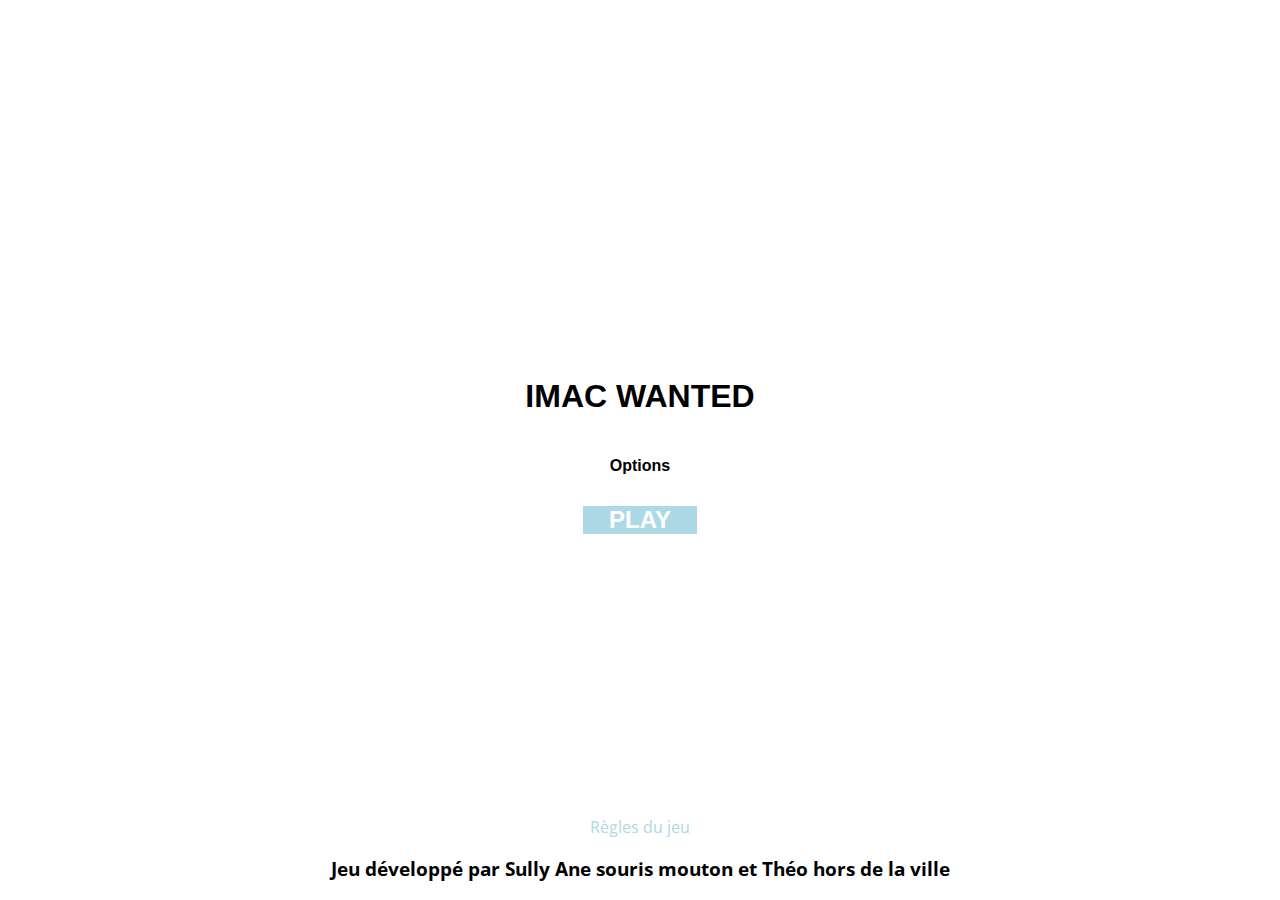
<file: index.html>
<!DOCTYPE html>
<html lang="">

<head>
    <meta charset="utf-8">
    <meta http-equiv="X-UA-Compatible" content="IE=edge">
    <meta name="viewport" content="width=device-width,initial-scale=1.0">
    <link rel="stylesheet" type="text/css" href="./src/style.css">
    <link href="https://fonts.googleapis.com/css2?family=Open+Sans:wght@300&display=swap" rel="stylesheet">

    <title>
        Mario WANTED
    </title>
</head>

<body>
    <div id="main">
        <div id="menu">
            <h1>IMAC WANTED</h1>
            <h4 id="displayParametres">Options</h4>
            <div id="parametres">
                <div class="champ">
                    <label>Vitesse persos</label>
                    <input placeholder="Par défaut 0.5" class="options" value="0.5">
                </div>
                <div class="champ">
                    <label>Nombre persos</label>
                    <input placeholder="Par défaut " class="options" value="2">
                </div>
                <div class="champ">
                    <label>Temps gagné</label>
                    <input placeholder="Par défaut 2" class="options" value="2">
                </div>
                <div class="champ">
                    <label>Plage de Wanted</label>
                    <input placeholder="Par défaut 6" class="options" value="6">
                </div>

            </div>
            <div id="difficulty">
                <h2 class="play">PLAY</h2>
            </div>
        </div>

        <div id="jeu">
            <div><img id="wanted"></div>
            <div id="infos">
                <h3 class="score"></h3>
                <h3 id="timer"></h3>
            </div>
            <canvas width=400px height=400px></canvas>
            <img id="retour" src="./assets/retourn.svg">

            <div id="gameover">
                <h2>FIN DE PARTIE</h2>
                <h3 class="score"></h3>
                <div id="end-choice">
                    <h3 class="return">RETOUR</h3>
                    <h3 class="play">PLAY</h3>
                </div>

            </div>
        </div>
    </div>

    <footer>
        <a href=" rules.html">Règles du jeu</a>
        <h3>Jeu développé par Sully Ane souris mouton et Théo hors de la ville</h3>
    </footer>
</body>

</html>

<script src="./src/script.js"> </script>
</file>
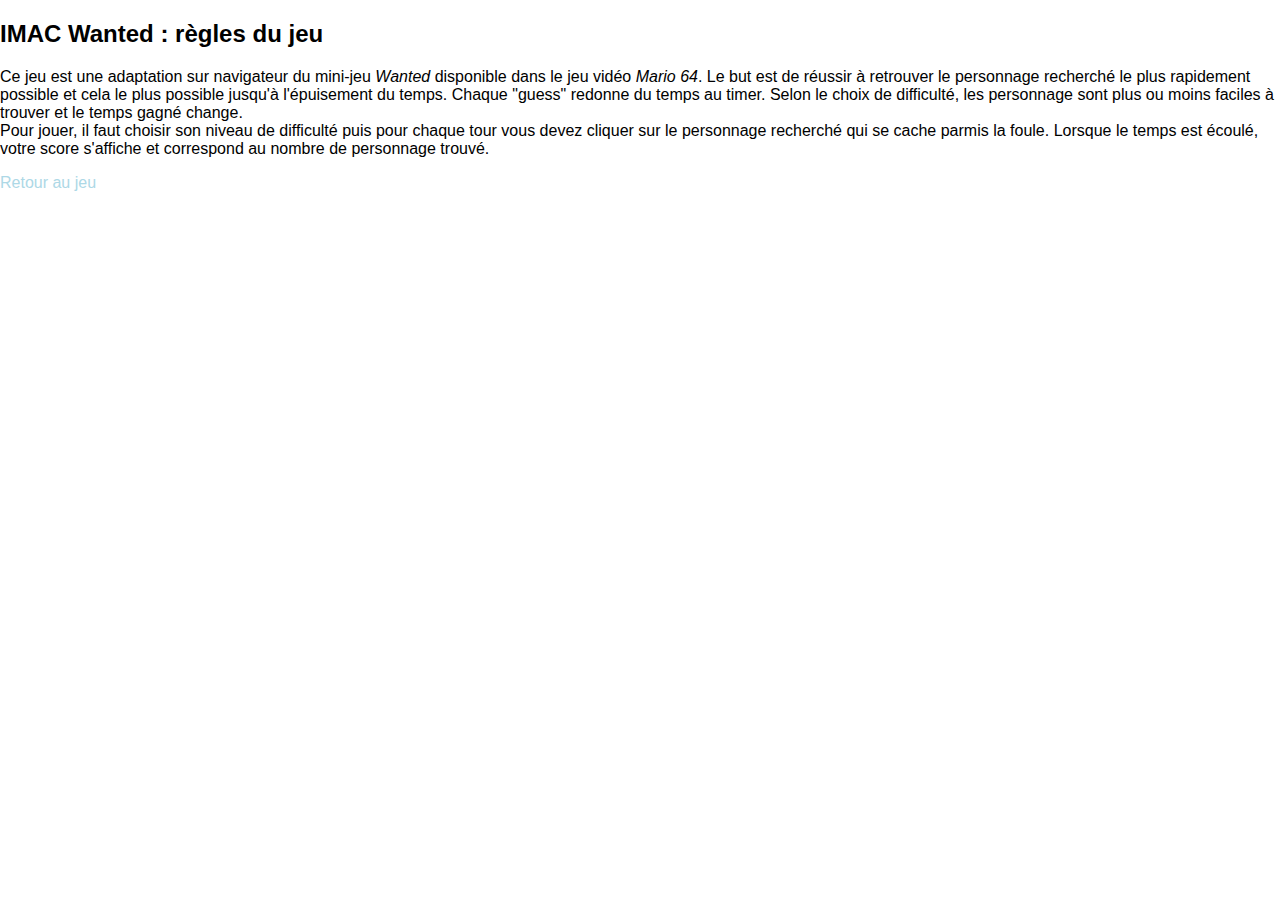
<file: rules.html>
<!DOCTYPE html>
<html lang="">

<head>
    <meta charset="utf-8">
    <meta http-equiv="X-UA-Compatible" content="IE=edge">
    <meta name="viewport" content="width=device-width,initial-scale=1.0">
    <link rel="stylesheet" type="text/css" href="./src/style.css">
    <title>
        Mario WANTED
    </title>
</head>

<body>
    <h2>IMAC Wanted : règles du jeu</h2>

    <p>Ce jeu est une adaptation sur navigateur du mini-jeu <i>Wanted</i> disponible dans le jeu vidéo <i>Mario 64</i>.
        Le but
        est de réussir à retrouver le personnage recherché le plus rapidement possible et cela le plus possible jusqu'à
        l'épuisement du temps.
        Chaque "guess" redonne du temps au timer. Selon le choix de difficulté, les personnage sont plus ou moins
        faciles à trouver et le temps gagné change.<br>
        Pour jouer, il faut choisir son niveau de difficulté puis pour chaque tour vous devez cliquer sur le
        personnage
        recherché
        qui se cache parmis la foule. Lorsque le temps est écoulé, votre score s'affiche et correspond au nombre de
        personnage trouvé.
    </p>
    <a href="index.html">Retour au jeu</a>
</body>

</html>
</file>
<file: src/style.css>
html, body {
    margin: 0;
    padding: 0;
    font-family: 'Open Sans', sans-serif;
}

a {
    text-decoration: none;
    color: lightblue;
}

footer {
    position: absolute;
    bottom: 0;
    margin: auto;
    display: flex;
    justify-content: center;
    align-items: center;
    flex-direction: column;
    width: 100%;
}

canvas {
    border: 2.5px solid lightblue;
    background-color: white;
    margin-bottom: 2%;
    cursor: pointer;
    flex-shrink: 0;
}

#main {
    display: flex;

}

#menu {
    font-family: Verdana, Geneva, Tahoma, sans-serif;
    display: flex;
    flex-direction: column;
    justify-content: center;
    align-items: center;
    height: 100vh;
    width: 100%;
    transition-duration: 0.4s;

}

#displayParametres{
    cursor: pointer;
}

#parametres{
    display: none;
    align-items: center;
    justify-content:center;
}
.champ{
    display: flex;
    flex-direction: column;

    margin: 2px;
}

input{
    margin-top: 5px;
    border: none;
  border-radius: 0;
  border-bottom: 1px solid black;
}

#difficulty {
    display: flex;
    justify-content: center;
    align-items: center;
}

.play {
    margin: 5%;
    background-color: lightblue;
    color: white;
    width: 10vw;
    text-align: center;
    border-style: solid;
    border-color: white;
    border-radius: 0.5px;
}

.play:hover {
    cursor: pointer;
    background-color: white;
    color: lightblue;
    border-style: solid;
    border-color: lightblue;
    border-radius: 0.5px;
}

#jeu {
    transition-duration: 0.4s;
    width: 0%;
    height: 100vh;
    background-color: white;
    object-fit: contain;
    overflow: hidden;
    display: flex;
    flex-direction: column;
    justify-content: center;
    align-items: center;
}

#infos {
    display: flex;
    align-items: center;
    justify-content: space-around;
    width: 400px;
}


#retour {
    cursor: pointer;
}

#gameover{
    position: absolute;
    width: 100%;
    height: 100%;
    background-color: rgba(255, 255, 255, 0.8);
    display: none;
    flex-direction: column;
    justify-content: center;
    align-items: center;
}

#end-choice{
    display: flex;
    flex-direction: row;
    justify-content: center;
    align-items: center;
}

.return {
    margin: 5%;
    color: lightblue;
    width: 10vw;
    text-align: center;
    text-decoration: underline;

}

.return:hover {
    cursor: pointer;
    background-color: lightblue;
    color: white;
    border-style: solid;
    border-color: lightblue;
    border-radius: 0.5px;
}
</file>
